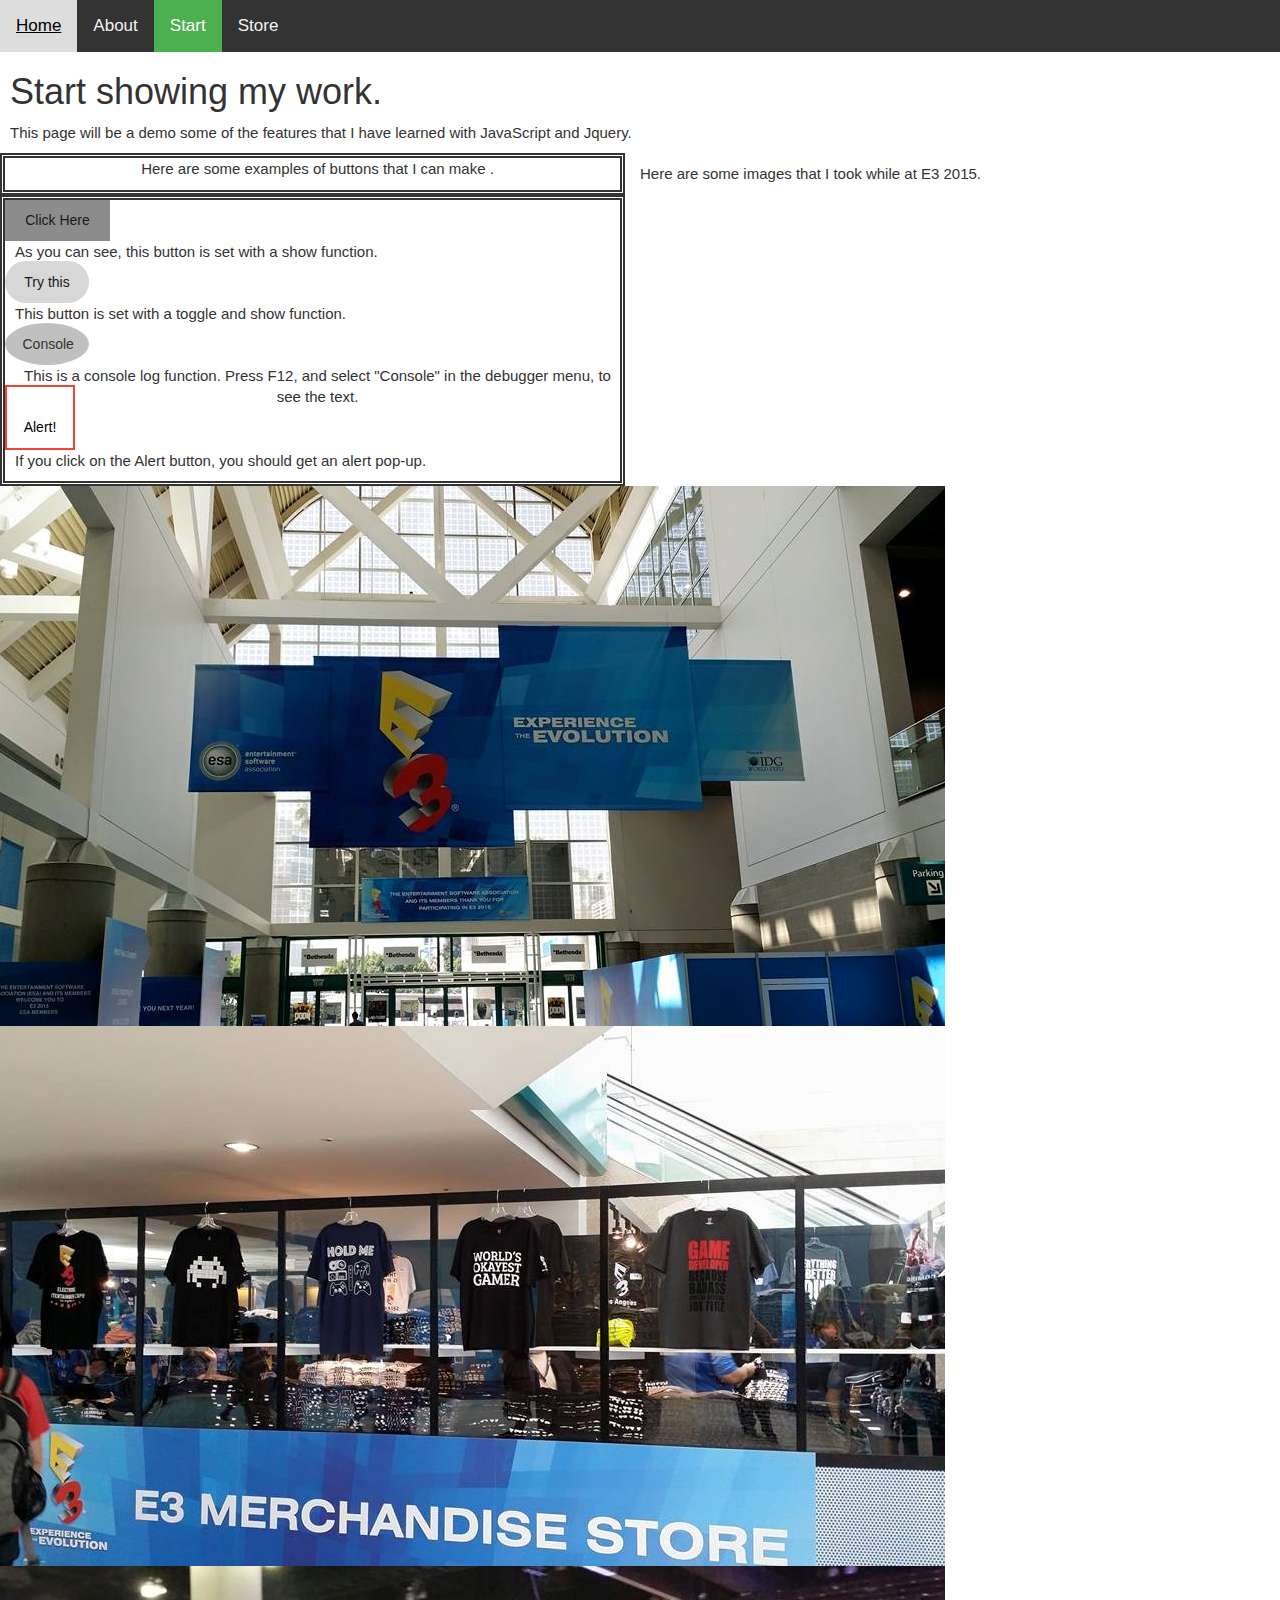
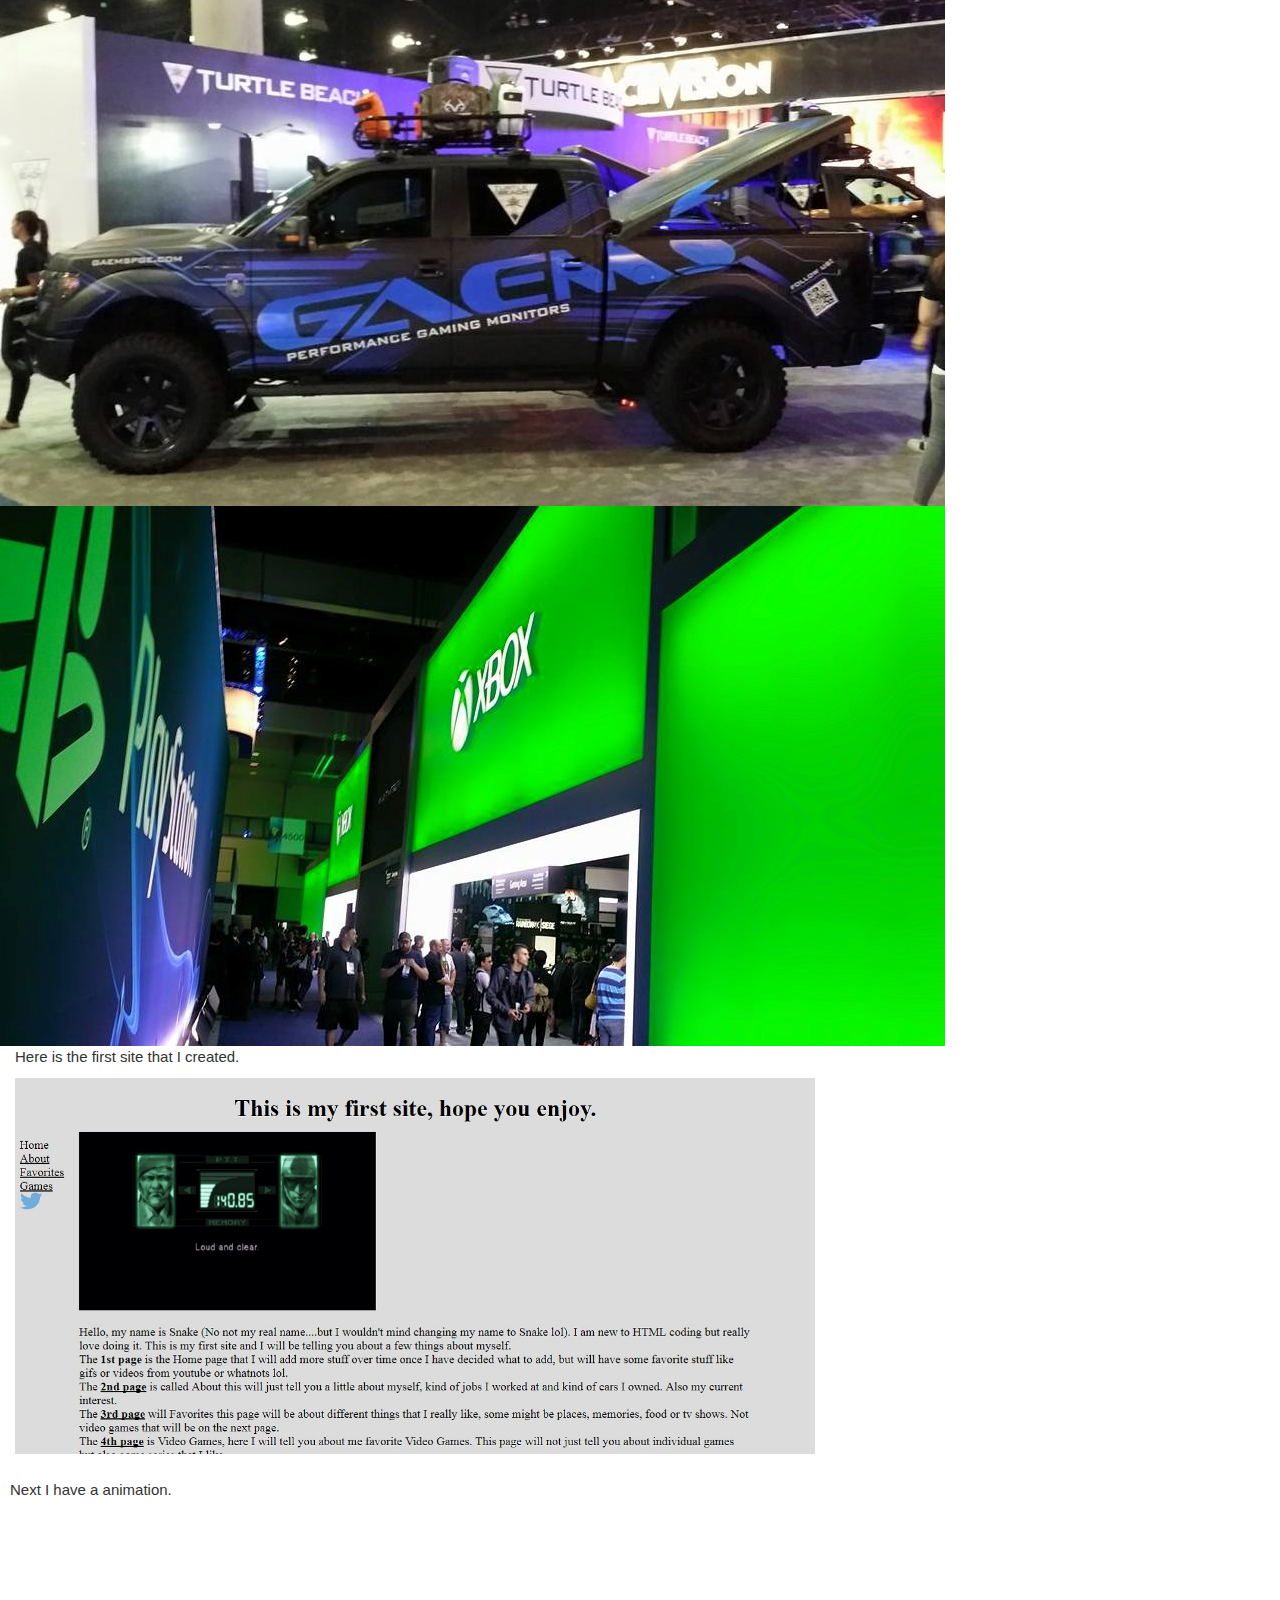
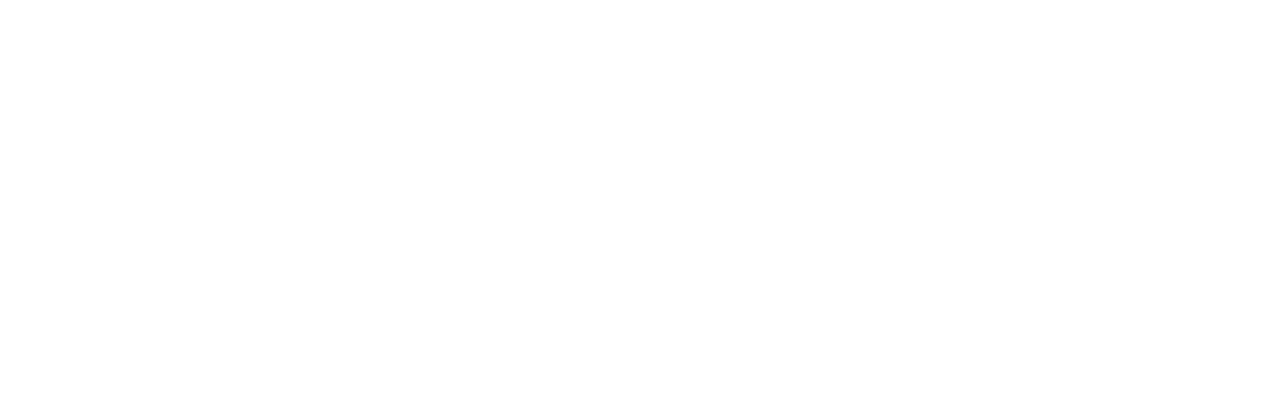
<file: Start.html>
<!DOCTYPE html>
<html>
	<head>
        <title>Welcome- Start</title>
            <meta charset="utf-8">
            <link rel="stylesheet" href="https://maxcdn.bootstrapcdn.com/bootstrap/3.3.7/css/bootstrap.min.css" integrity="sha384-BVYiiSIFeK1dGmJRAkycuHAHRg32OmUcww7on3RYdg4Va+PmSTsz/K68vbdEjh4u" crossorigin="anonymous">
            <link rel="stylesheet" type="text/css" href="styles/start.css">
						<script src="https://ajax.googleapis.com/ajax/libs/jquery/3.2.1/jquery.min.js"></script>
						<script type="text/javascript" src="https://s3.amazonaws.com/codecademy-content/courses/hour-of-code/js/alphabet.js"></script>
	</head>
	<body>
		<!--Here I have added a different Nav bar to show that I can use other types-->
	    <div class="topnav">
	      <a href="index.html">Home</a>
	      <a href="About.html">About</a>
	      <a class="active" href="Start.html">Start</a>
				<a href="store.html">Store</a>
	    </div>
			<h1>Start showing my work.</h1>
				<p id="text">This page will be a demo some of the features that I have learned with JavaScript and Jquery.</p>
				<div class="row">
					<div class="col-xs-6 text-center">
						<div class='border'>
							<!--Also I am using different buttons, to show that i change the shape of the buttons-->
							<p id="text">Here are some examples of buttons that I can make . </p>
						</div>
						<div class='border'>
							<div class='show-button' id="rel-button">Click Here</div>
								<p class='hide-text pull-left' id="text">As you can see, this button is set with a show function.</p>
							<br>
							<div class='toggle-button' id="rel-button">Try this</div>
								<p class='toggle-text pull-left' id="text">This button is set with a toggle and show function.</p>
							<br>
							<div class='console-button' id="rel-button">Console</div>
								<p class='console-text pull-left' id="text">This is a console log function. Press F12, and select "Console" in the debugger menu, to see the text.</p>
							<br>
							<div class='alert-button' id="rel-button">Alert!</div>
								<p class="alert-text" id="text">If you click on the Alert button, you should get an alert pop-up.</p>
						</div>
					</div>
					<div class="row1" id="gallary">
						<p id="E3-text">Here are some images that I took while at E3 2015.</p>
						<div class="column">
								<img src="img/E3.jpg">
								<img src="img/E3Store.jpg">
						</div>
						<div class="column">
							<img src="img/E3truck.jpg">
							<img src="img/E3consoles.jpg">
						</div>
					</div>
				</div>
			<div>
				<p class="otherSite-text">Here is the first site that I created.</p>
				<a href="https://snakevs2.github.io/"><img class="othersite-img" src="img/otherSite1.jpg"></a>
			</div>
			<br>
			<div>
				<p class="text">Next I have a animation.</p>
				<canvas id="myCanvas"></canvas>
				<br>
			</div>
		<script type="text/javascript" src="https://s3.amazonaws.com/codecademy-content/courses/hour-of-code/js/bubbles.js"></script>
    <script src="scripts/main.js"></script>
		<script src="scripts/start.js"></script>
  </body>
</html>
</file>
<file: styles/start.css>
/* Nav Bar */

.topnav {
  overflow: hidden;
  background-color: #333;
}

.topnav a {
  float: left;
  display:  block;
  color: #f2f2f2;
  padding: 14px 16px;
  font-size: 17px;
}

.topnav a:hover {
  background-color: #ddd;
  color: black;
}

.topnav a.active {
    background-color: #4CAF50;
    color: white;
}

h1 {
  margin-left: 10px;
}
#text {
  margin-left: 10px;
  font-size: 15px;
  position: relative;
}

/* Buttons demo area */

.alert-text{
  text-align: left;
  position: relative;
}

.text {
  margin-left: 10px;
  font-size: 15px;
  margin-top: 05px;
}

.border {
  border-width:5px;
  border-style:double;
  }

  #rel-button{
    position: relative;
  }

.show-button {
  padding: 0.75em 1.25em;
  background-color: grey;
  opacity: 0.9;
  width: 7.5em;
  color: black;
}

.toggle-button {
  padding: 0.75em 1.25em;
  background-color: LightGrey;
  opacity: 0.9;
  border-radius: 25px;
  width: 6em;
  color: black;
}

.console-button {
  border-radius: 50%;
  background-color: Silver;
  width: 6em;
  padding: 0.75em 1.25em;
}

.alert-button {
  padding: 0.75em 1em;
  background-color: white;
  color: black;
  border: 2px solid #f44336;
  width: 5em;
}

/* Gallery */

#E3-text {
  font-size: 15px;
  padding-left: -45%;
  padding: 10px;
}

#img-thumbnail {
  width: 99%;
}

/* First Site   */

.otherSite-text {
  margin-left: 15px;
  font-size: 15px;
}

.othersite-img {
  width: 800px;
  margin-left: 15px;
}

/* Canvas */

#myCanvas {
  width: 75%;
  margin-left: 15%;
}

/* Media */

@media (min-width: 100px) and (max-width: 835px) {
  .othersite-img {
    width: 95%;
  }

}
</file>
